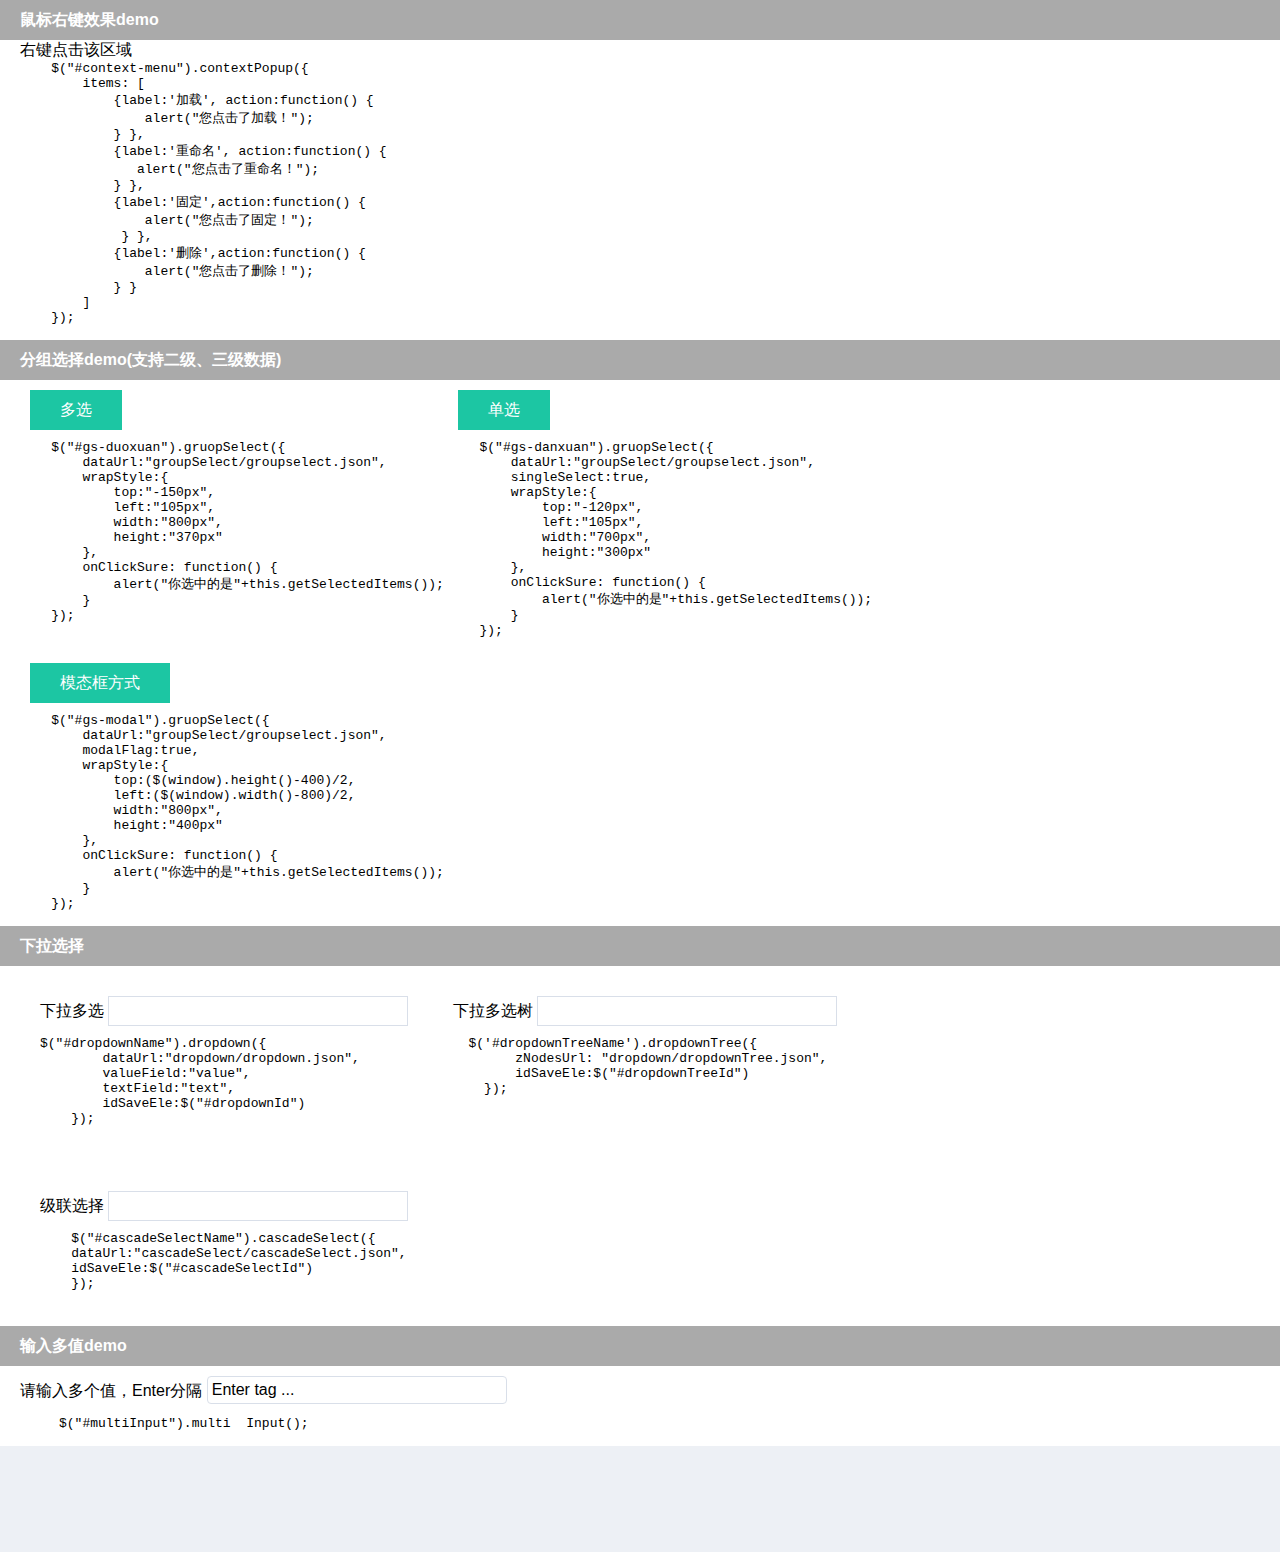
<file: index.html>
<!DOCTYPE html>
<html lang="en">
<head>
    <meta charset="UTF-8">
    <title>各插件demo展示</title>
    <link rel="stylesheet" href="css/reset.css">
    <link rel="stylesheet" href="contextMenu/contextMenu.css">
    <link rel="stylesheet" href="multiInput/multiInput.css">
    <link rel="stylesheet" href="groupSelect/groupSelect.css">
    <link rel="stylesheet" href="dropdown/dropdown.css">
    <link rel="stylesheet" href="cascadeSelect/cascadeSelect.css">
    <link rel="stylesheet" href="dropdown/zTree_v3/css/zTreeStyle/zTreeStyle.css">
    <style>
        h3{
            background-color: #aaaaaa;
            color: #FFFFFF;
            line-height: 40px;
            padding-left: 20px;
            font-weight: bold;
        }
        div{position: relative;}
        button.btn{
            background-color: #1cc6a3;
            color: #FFFFFF;
            border: none;
            padding: 10px 30px;
            margin: 10px;
        }
        pre{display: inline-block;}
        dl{padding: 10px 0;}
        dl dt,dl dd{display: inline-block;}
        dl dt{width: 300px;position: relative;}
        dl dt input{width: 100%;height: 30px;line-height: 30px;border: 1px solid #d9dfe9;font-size: 14px;}
    </style>
</head>
<body style="background: #edf0f5;min-width: 1280px;padding-bottom: 100px;">
<h3>鼠标右键效果demo</h3>
<div id="context-menu" style="background-color: #FFFFFF;padding-left: 20px">
    <p>右键点击该区域</p>
    <pre>
    $("#context-menu").contextPopup({
        items: [
            {label:'加载', action:function() {
                alert("您点击了加载！");
            } },
            {label:'重命名', action:function() {
               alert("您点击了重命名！");
            } },
            {label:'固定',action:function() {
                alert("您点击了固定！");
             } },
            {label:'删除',action:function() {
                alert("您点击了删除！");
            } }
        ]
    });
    </pre>
</div>

<h3>分组选择demo(支持二级、三级数据)</h3>
<div style="background-color: #FFFFFF;padding-left: 20px">
    <div style="display: inline-block;vertical-align: top;">
        <button id="gs-duoxuan" class="btn">多选</button>
        <br>
        <pre>
    $("#gs-duoxuan").gruopSelect({
        dataUrl:"groupSelect/groupselect.json",
        wrapStyle:{
            top:"-150px",
            left:"105px",
            width:"800px",
            height:"370px"
        },
        onClickSure: function() {
            alert("你选中的是"+this.getSelectedItems());
        }
    });
        </pre>
    </div>
    <div style="display: inline-block;vertical-align: top;">
        <button id="gs-danxuan" class="btn">单选</button>
        <br>
        <pre>
    $("#gs-danxuan").gruopSelect({
        dataUrl:"groupSelect/groupselect.json",
        singleSelect:true,
        wrapStyle:{
            top:"-120px",
            left:"105px",
            width:"700px",
            height:"300px"
        },
        onClickSure: function() {
            alert("你选中的是"+this.getSelectedItems());
        }
    });
        </pre>
    </div>
    <div style="display: inline-block;vertical-align: top;">
        <button id="gs-modal" class="btn">模态框方式</button>
        <br>
        <pre>
    $("#gs-modal").gruopSelect({
        dataUrl:"groupSelect/groupselect.json",
        modalFlag:true,
        wrapStyle:{
            top:($(window).height()-400)/2,
            left:($(window).width()-800)/2,
            width:"800px",
            height:"400px"
        },
        onClickSure: function() {
            alert("你选中的是"+this.getSelectedItems());
        }
    });
        </pre>
    </div>
</div>

<h3>下拉选择</h3>
<div style="background-color: #FFFFFF;padding-left: 20px">
    <div style="display: inline-block;vertical-align: top;margin: 20px;">
        <dl>
            <dd>下拉多选</dd>
            <dt>
                <input id="dropdownId" type="hidden">
                <input id="dropdownName" type="text" readonly>
            </dt>
        </dl>
        <pre>
$("#dropdownName").dropdown({
        dataUrl:"dropdown/dropdown.json",
        valueField:"value",
        textField:"text",
        idSaveEle:$("#dropdownId")
    });
        </pre>
    </div>
    <div style="display: inline-block;vertical-align: top;margin: 20px;">
        <dl>
            <dd>下拉多选树</dd>
            <dt>
                <input id="dropdownTreeId" type="hidden">
                <input id="dropdownTreeName" type="text" readonly>
            </dt>
        </dl>
        <pre>
  $('#dropdownTreeName').dropdownTree({
        zNodesUrl: "dropdown/dropdownTree.json",
        idSaveEle:$("#dropdownTreeId")
    });
        </pre>
    </div>
    <br>
    <div style="display: inline-block;vertical-align: top;margin: 20px;">
        <dl>
            <dd>级联选择</dd>
            <dt>
                <input id="cascadeSelectId" type="hidden">
                <input id="cascadeSelectName" type="text" readonly>
            </dt>
        </dl>
        <pre>
    $("#cascadeSelectName").cascadeSelect({
    dataUrl:"cascadeSelect/cascadeSelect.json",
    idSaveEle:$("#cascadeSelectId")
    });
        </pre>
    </div>

</div>

<h3>输入多值demo</h3>
<div style="background-color: #FFFFFF;padding-left: 20px">
    <dl>
        <dd>请输入多个值，Enter分隔</dd>
        <dt>
            <input type="text" id="multiInput">
        </dt>
    </dl>
    <pre>
     $("#multiInput").multi  Input();
    </pre>
</div>

<script src="js/jquery-1.11.1.min.js"></script>
<script src="dropdown/zTree_v3/js/jquery.ztree.all-3.5.min.js"></script>
<script src="multiInput/jquery.multi.input.js"></script>
<script src="contextMenu/jquery.contextMenu.js"></script>
<script src="dropdown/jquery.dropdown.tree.js"></script>
<script src="dropdown/jquery.dropdown.js"></script>
<script src="cascadeSelect/jquery.cascade.select.js"></script>
<script src="groupSelect/jquery.group.select.js"></script>
<script src="js/index.js"></script>
</body>
</html>
</file>
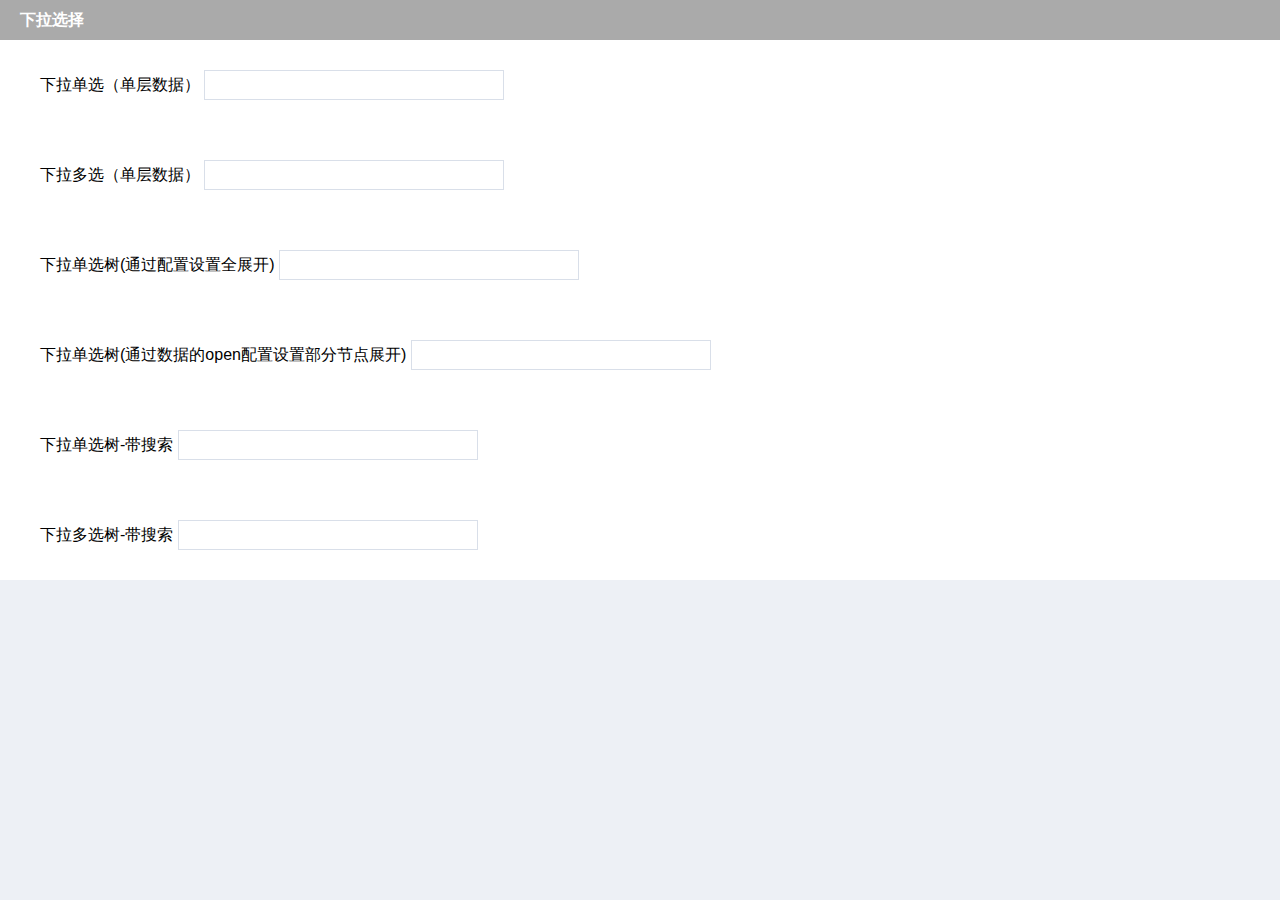
<file: dropdown-ztree/index.html>
<!DOCTYPE html>
<html lang="en">
  <head>
    <meta charset="UTF-8" />
    <title>下拉插件demo展示</title>
    <link rel="stylesheet" href="./reset.css" />
    <link rel="stylesheet" href="./jade.dropdown.css" />
    <link rel="stylesheet" href="./zTree_v3/css/metroStyle/metroStyle.css" />
    <style>
      h3 {
        background-color: #aaaaaa;
        color: #ffffff;
        line-height: 40px;
        padding-left: 20px;
        font-weight: bold;
      }
      div {
        position: relative;
      }
      button.btn {
        background-color: #1cc6a3;
        color: #ffffff;
        border: none;
        padding: 10px 30px;
        margin: 10px;
      }
      pre {
        display: inline-block;
      }
      dl {
        padding: 10px 0;
      }
      dl dt,
      dl dd {
        display: inline-block;
      }
      dl dt {
        width: 300px;
        position: relative;
      }
      dl dt input {
        width: 100%;
        height: 30px;
        line-height: 30px;
        border: 1px solid #d9dfe9;
        font-size: 14px;
      }
    </style>
  </head>
  <body style="background: #edf0f5;min-width: 1280px;padding-bottom: 100px;">
    <h3>下拉选择</h3>
    <div style="background-color: #FFFFFF;padding-left: 20px">
      <div style="display: inline-block;vertical-align: top;margin: 20px;">
        <dl>
          <dd>下拉单选（单层数据）</dd>
          <dt>
            <input id="select0" type="text" readonly />
          </dt>
        </dl>
      </div>
      <br>
      <div style="display: inline-block;vertical-align: top;margin: 20px;">
        <dl>
          <dd>下拉多选（单层数据）</dd>
          <dt>
            <input id="select01" type="text" readonly />
          </dt>
        </dl>
      </div>
      <br>
      <div style="display: inline-block;vertical-align: top;margin: 20px;">
        <dl>
          <dd>下拉单选树(通过配置设置全展开)</dd>
          <dt>
            <input id="select1" type="text" readonly />
          </dt>
        </dl>
      </div>
      <br>
      <div style="display: inline-block;vertical-align: top;margin: 20px;">
        <dl>
          <dd>下拉单选树(通过数据的open配置设置部分节点展开)</dd>
          <dt>
            <input id="select11" type="text" readonly />
          </dt>
        </dl>
      </div>
      <br>
      <div style="display: inline-block;vertical-align: top;margin: 20px;">
        <dl>
          <dd>下拉单选树-带搜索</dd>
          <dt>
            <input id="select2" type="text" readonly />
          </dt>
        </dl>
      </div>
      <br>
      <div style="display: inline-block;vertical-align: top;margin: 20px;">
        <dl>
          <dd>下拉多选树-带搜索</dd>
          <dt>
            <input id="select3" type="text" readonly />
          </dt>
        </dl>
      </div>
    </div>

    <script src="./jquery-1.11.1.min.js"></script>
    <script src="./zTree_v3/js/jquery.ztree.all-3.5.min.js"></script>
    <script src="./jquery.jade.dropdown.js"></script>
    <script>
      var dataMaker = function(count) {
        var nodes = [],
          pId = -1,
          min = 10,
          max = 90,
          level = 0,
          curLevel = [],
          prevLevel = [],
          levelCount,
          i = 0,
          j,
          k,
          l,
          m

        while (i < count) {
          if (level == 0) {
            pId = -1
            levelCount = Math.round(Math.random() * max) + min
            for (j = 0; j < levelCount && i < count; j++, i++) {
              var n = { id: i, pId: pId, name: 'Big-' + i }
              nodes.push(n)
              curLevel.push(n)
            }
          } else {
            for (l = 0, m = prevLevel.length; l < m && i < count; l++) {
              pId = prevLevel[l].id
              levelCount = Math.round(Math.random() * max) + min
              for (j = 0; j < levelCount && i < count; j++, i++) {
                var n = {id: i, pId: pId, name: 'Big-' + i }
                nodes.push(n)
                curLevel.push(n)
              }
            }
          }
          prevLevel = curLevel
          curLevel = []
          level++
        }
        return nodes
      }

      $(function() {
        $(".test").on("click.cc",function(){
          console.log(1213)
        })
        // 下拉单选（单层数据）
        var zNodes0 = [{id:1, pId:0, name:"博士"},
                        {id:2, pId:0, name:"研究生"},
                        {id:3, pId:0, name:"本科"},
                        {id:4, pId:0, name:"大专"},
                        {id:5, pId:0, name:"中专"},
                        {id:6, pId:0, name:"高中"},
                        {id:7, pId:0, name:"初中"},
                        {id:8, pId:0, name:"小学"},
                        {id:9, pId:0, name:"其他"}]
        $('#select0').jadeDropdown({
          zNodes: zNodes0,
          className: 'single-dropdown',
          selectFunc: function(nodes) {
            var v = ''
            nodes.forEach(function(item){
              v += item.name + ','
            })
            if (v.length > 0 ) v = v.substring(0, v.length-1);
            $("#select0").val(v);
          },
          treeSetting:{
            view: {
              showLine: false
            }
          }
        })

    //     // 下拉多选（单层数据）
        var zNodes01 = [{id:1, pId:0, name:"博士"},
                        {id:2, pId:0, name:"研究生"},
                        {id:3, pId:0, name:"本科"},
                        {id:6, pId:0, name:"大专"},
                        {id:1, pId:0, name:"中专"},
                        {id:2, pId:0, name:"高中"},
                        {id:3, pId:0, name:"初中"},
                        {id:6, pId:0, name:"小学"},
                        {id:6, pId:0, name:"其他"}]
        $('#select01').jadeDropdown({
          zNodes: zNodes01,
          className: 'single-data-dropdown',
          multiple: {enable: true  },
          selectFunc: function(nodes) {
            var v = ''
            nodes.forEach(function(item){
              v += item.name + ','
            })
            if (v.length > 0 ) v = v.substring(0, v.length-1);
            $("#select01").val(v);
          },
          treeSetting:{
            view: {
              showLine: false
            }
          }
        })

        // 下拉单选树
        var zNodes11 =[
			{id:1, pId:0, name:"北京"},
			{id:2, pId:0, name:"天津"},
			{id:3, pId:0, name:"上海"},
			{id:6, pId:0, name:"重庆"},
			{id:4, pId:0, name:"河北省",open:true},
			{id:41, pId:4, name:"石家庄"},
			{id:42, pId:4, name:"保定"},
			{id:43, pId:4, name:"邯郸"},
			{id:44, pId:4, name:"承德"},
			{id:5, pId:0, name:"广东省"},
			{id:51, pId:5, name:"广州"},
			{id:52, pId:5, name:"深圳"},
			{id:53, pId:5, name:"东莞"},
			{id:54, pId:5, name:"佛山"},
			{id:6, pId:0, name:"福建省"},
			{id:61, pId:6, name:"福州"},
			{id:62, pId:6, name:"厦门"},
			{id:63, pId:6, name:"泉州"},
			{id:64, pId:6, name:"三明"}
		 ]
        $('#select11').jadeDropdown({
          zNodes: zNodes11,
          selectFunc: function(nodes) {
            var v = ''
            nodes.forEach(function(item){
              v += item.name + ','
            })
            if (v.length > 0 ) v = v.substring(0, v.length-1);
            $("#select11").val(v);
          }
        })

         // 下拉单选树
         var zNodes1 =[
			{id:1, pId:0, name:"北京"},
			{id:2, pId:0, name:"天津"},
			{id:3, pId:0, name:"上海"},
			{id:6, pId:0, name:"重庆"},
			{id:4, pId:0, name:"河北省"},
			{id:41, pId:4, name:"石家庄"},
			{id:42, pId:4, name:"保定"},
			{id:43, pId:4, name:"邯郸"},
			{id:44, pId:4, name:"承德"},
			{id:5, pId:0, name:"广东省"},
			{id:51, pId:5, name:"广州"},
			{id:52, pId:5, name:"深圳"},
			{id:53, pId:5, name:"东莞"},
			{id:54, pId:5, name:"佛山"},
			{id:6, pId:0, name:"福建省"},
			{id:61, pId:6, name:"福州"},
			{id:62, pId:6, name:"厦门"},
			{id:63, pId:6, name:"泉州"},
			{id:64, pId:6, name:"三明"}
		 ]
        $('#select1').jadeDropdown({
          zNodes: zNodes1,
          expandFlag:true,
          selectFunc: function(nodes) {
            var v = ''
            nodes.forEach(function(item){
              v += item.name + ','
            })
            if (v.length > 0 ) v = v.substring(0, v.length-1);
            $("#select1").val(v);
          }
        })

        // 下拉单选树带搜索
        var zNodes2 = dataMaker(500)
        $('#select2').jadeDropdown({
          zNodes: zNodes2,
          search:true,
          selectFunc: function(nodes) {
            var v = ''
            nodes.forEach(function(item){
              v += item.name + ','
            })
            if (v.length > 0 ) v = v.substring(0, v.length-1);
            $("#select2").val(v);
          }
        });

          // 下拉多选树
          var zNodes3 =[
			{id:1, pId:0, name:"北京"},
			{id:2, pId:0, name:"天津"},
			{id:3, pId:0, name:"上海"},
			{id:6, pId:0, name:"重庆"},
			{id:4, pId:0, name:"河北省"},
			{id:41, pId:4, name:"石家庄"},
			{id:42, pId:4, name:"保定"},
			{id:43, pId:4, name:"邯郸"},
			{id:44, pId:4, name:"承德"},
			{id:5, pId:0, name:"广东省"},
			{id:51, pId:5, name:"广州"},
			{id:52, pId:5, name:"深圳"},
			{id:53, pId:5, name:"东莞"},
			{id:54, pId:5, name:"佛山"},
			{id:6, pId:0, name:"福建省"},
			{id:61, pId:6, name:"福州"},
			{id:62, pId:6, name:"厦门"},
			{id:63, pId:6, name:"泉州"},
			{id:64, pId:6, name:"三明"}
		 ]
        $('#select3').jadeDropdown({
          zNodes: zNodes3,
          multiple: {enable: true  },
          selectFunc: function(nodes) {
            console.log(1313,nodes)
            var v = ''
            nodes.forEach(function(item){
              v += item.name + ','
            })
            if (v.length > 0 ) v = v.substring(0, v.length-1);
            $("#select3").val(v);
          }
        })
      })
    </script>
  </body>
</html>
</file>
<file: contextMenu/contextMenu.css>
@charset "utf-8";
/*contextMenu.css样式*/
.contextMenuPlugin {
    position: absolute;
    top: 0px;
    left: 0px;
    z-index: 9999;
    min-width: 100px;
    display: none;
    font-size: 14px;
    background-color: rgb(255, 255, 255);
    box-sizing: border-box;
    box-shadow: rgba(0, 0, 0, 0.1) 0px 4px 12px;
    list-style: none;
    padding: 5px 0px;
    margin: 0px;
    border-width: 1px;
    border-style: solid;
    border-color: rgba(0, 0, 0, 0.15);
    border-image: initial;
    border-radius: 4px;
}

.contextMenuPlugin > li {
    margin: 0;
    padding: 0;
}

.contextMenuPlugin > li > a {
    display: block;
    padding: 0 10px;
    color: #333;
    height: 28px;
    line-height: 28px;
    white-space: nowrap;
    text-decoration: none;
}

.contextMenuPlugin > li > a img {
    position: absolute;
    left: 3px;
    margin-top: -2px;
    width: 16px;
    height: 16px;
}
.contextMenuPlugin > li > a:hover {
    background-color: rgb(245,245,245);
}

.contextMenuPlugin > li.divider {
    border-top: 1px solid #e7e3e7;
    border-bottom: 1px solid #ffffff;
    height: 0;
    padding: 0;
    margin: 5px 0 5px 27px;
}
.contextMenuPlugin > .header {
    background: rgb(90,90,90); /* Old browsers */
    background: -moz-linear-gradient(top, rgba(90,90,90,1) 0%, rgba(20,20,20,1) 100%); /* FF3.6+ */
    background: -webkit-gradient(linear, left top, left bottom, color-stop(0%,rgba(90,90,90,1)), color-stop(100%,rgba(20,20,20,1))); /* Chrome,Safari4+ */
    background: -webkit-linear-gradient(top, rgba(90,90,90,1) 0%,rgba(20,20,20,1) 100%); /* Chrome10+,Safari5.1+ */
    background: -o-linear-gradient(top, rgba(90,90,90,1) 0%,rgba(20,20,20,1) 100%); /* Opera11.10+ */
    background: -ms-linear-gradient(top, rgba(90,90,90,1) 0%,rgba(20,20,20,1) 100%); /* IE10+ */
    filter: progid:DXImageTransform.Microsoft.gradient( startColorstr='#5a5a5a', endColorstr='#141414',GradientType=0 ); /* IE6-9 */
    background: linear-gradient(top, rgba(90,90,90,1) 0%,rgba(20,20,20,1) 100%); /* W3C */
    position: relative;
    cursor: default;
    padding: 3px 3px 3px 3px;
    color: #ffffff;
}
</file>
<file: multiInput/multiInput.css>
@charset "utf-8";
/*多值输入*/
.multi-input-wrap{
    position: absolute;
    top: 0;
    left: 0;
    width: 100%;
    border: 1px solid #d9dfe9;
    height: 28px;
    border-radius: 4px;
    background-color: #fff;
    z-index: 3;
    overflow: hidden;
}
.multi-input-wrap .mi-input{
    width: 50px;
    border: none;
    font-size: 14px;
    height: 26px;
    line-height: 26px;
}
.multi-input-wrap ol.mi-list{
    display: inline;
    margin-left: 4px;
}
.multi-input-wrap ol.mi-list li{
    display: inline-block;
    font-size: 14px;
    padding: 0 2px;
    border-radius: 2px;
    background-color: #eeeeee;
    margin-left: 4px;
}
.multi-input-wrap ol.mi-list li span{
    display: inline-block;
    vertical-align: middle;
    height: 20px;
    line-height: 20px;
}
.multi-input-wrap ol.mi-list li span.mi-remove {
    font-size: 22px;
    color: #999;
    width: 20px;
    line-height: 18px;
    text-align: center;
    cursor: pointer;
}
.multi-input-wrap ol.mi-list li span.mi-remove:hover{
    color: #ff0000;
}
</file>
<file: groupSelect/groupSelect.css>
@charset "utf-8";
/*复选框样式 and 单选框样式*/
.check-box{
    display: inline-block;
    line-height: 26px;
    height: 26px;
    font-size: 14px;
    color: #444;
    padding-left: 22px;
    background: url(../img/checkbox.png) no-repeat 4px 50% transparent;
    background-size:15px;
}
.check-box.selected{background-image: url(../img/checkbox-selected.png);}
.radio-box {
    display: inline-block;
    line-height: 26px;
    height: 26px;
    font-size: 14px;
    color: #444;
    padding-left: 15px;
    background: url(../img/radio.png) no-repeat left transparent;
}
.radio-box.selected {  background-image: url(../img/radio-selected.png);  }
/*分组选择*/
.groupselect-masklayer{
    position: absolute;
    top: 0;
    left: 0;
    width: 100%;
    height: 100%;
    z-index: 99998;
    background: rgba(0, 0, 0, 0.4);
    overflow-y: auto;
}
.groupselect{
    position: absolute;
    z-index: 99999;
    background: #fff;
    -webkit-box-shadow: 0px 0px 15px #d4d7db;
    -moz-box-shadow: 0px 0px 15px #d4d7db;
    box-shadow: 0px 0px 15px #d4d7db;
}
.groupselect-title {
    width: 100%;
    height: 30px;
    color: #333;
    line-height: 30px;
    text-indent: 15px;
    background: #fff;
    border-bottom: #ccc 1px dotted;
}
.groupselect-title .tip {  font-size: 12px;  color: #f79b92;  margin-left: 5px;}
.groupselect-title a.close {
    width: 12px;
    height: 12px;
    display: block;
    position: absolute;
    top: 10px;
    right: 15px;
    background: url(../img/close16-gray.png) no-repeat center top;
}
.groupselect-title a.close:hover {  background-image: url(../img/close16-red.png);  }
.groupselect-tag {  width: 100%;  padding: 5px 15px;  background: #fff;  }
.groupselect-tag dl {  width: 100%;  line-height: 30px;  display: table;  font-size: 12px;  padding:0; }
.groupselect-tag dt {  width: 50px;  display: table-cell;  color: #e05447;  vertical-align: middle;  }
.groupselect-tag dd {  display: table-cell;  }
.groupselect-tag a.btn {
    background: #f2766a;
    padding: 0 15px;
    color: #fff;
    width: auto;
    border-radius: 4px;
    margin: 3px 0 0 0;
    line-height: 24px;
    float: right;
}
.groupselect-tag dd a {
    margin: 0 10px 0 0;
    color: #333;
    display: block;
    float: left;
    max-width: 158px;
    text-overflow: ellipsis;
    white-space: nowrap;
    overflow: hidden;
}
.groupselect-main {
    width: 100%;
    overflow: hidden;
    position: relative;
    height: calc(100% - 70px);
    border: #eee 1px solid;
}
.groupselect-main .menu {
    width: 185px;
    z-index: 2;
    float: left;
    background: #fff;
    height: 100%;
    overflow: auto;
}
.groupselect-main .menu li {
    position: relative;
    width: 100%;
    padding: 5px;
    cursor: pointer;
    color: #666;
    font-size: 14px;
    text-indent: 10px;
    border-bottom: #eee 1px solid;
    text-overflow: ellipsis;
    white-space: nowrap;
    overflow: hidden;
}
.groupselect-main .menu li.active {  color: #e05447;  }
.groupselect-main .menu li.active:after {
    position: absolute;
    display: block;
    content: "";
    width: 1px;
    height: 100%;
    right: -1px;
    top:0;
    background-color: #FFFFFF;
}
.groupselect-main .menu li ul{  margin-left: 10px;  }
.groupselect-main .menu li ul li:last-of-type{border-bottom: none;text-indent: 4px;}
.groupselect-main .sub-menu {
    overflow: auto;
    font-size: 14px;
    height: 100%;
    padding: 10px;
    background: #fff;
    border-left: 1px solid #eee;
}
.groupselect-main .sub-menu .gp-search{  width: 100%; position: relative;  }
.groupselect-main .sub-menu .gp-search input{
    width: 100%;
    height: 26px;
    line-height: 26px;
    font-size: 14px;
    border: 1px solid #d9dfe9;
    border-radius: 4px;
    text-indent: 4px;
}
.groupselect-main .sub-menu .gp-search i {
    position: absolute;
    display: inline-block;
    right: 10px;
    width: 25px;
    height: 25px;
    background: url(../img/search.png)no-repeat center transparent;
    cursor: pointer;
}
.groupselect-main .sub-menu-div{display: none;padding: 5px 0;}
.groupselect-main .sub-menu-div dl {
    width: 100%;
    display: table;
    font-size: 12px;
    padding: 4px 0 2px 0;
    border-bottom: #eee 1px dotted;
}
.groupselect-main .sub-menu-div dl dt{
    display: table-cell;
    width: 90px;
    color: #333;
    padding: 2px 10px 0 0;
    vertical-align: top;
}
.groupselect-main .sub-menu-div dl dd {
    display: table-cell;
}
.groupselect-main .sub-menu-div a{
    margin: 1px 3px;
    color: #666;
    font-size: 12px;
    text-align: left;
    display: block;
    float: left;
    width: calc(25% - 6px);
    text-overflow: ellipsis;
    white-space: nowrap;
    overflow: hidden;
}
</file>
<file: dropdown/dropdown.css>
@charset "utf-8";
/*复选框样式 and 单选框样式*/
.check-box{
    display: inline-block;
    line-height: 26px;
    height: 26px;
    font-size: 14px;
    color: #444;
    padding-left: 22px;
    background: url(../img/checkbox.png) no-repeat 4px 50% transparent;
    background-size:15px;
}
.check-box.selected{background-image: url(../img/checkbox-selected.png);}
.radio-box {
    display: inline-block;
    line-height: 26px;
    height: 26px;
    font-size: 14px;
    color: #444;
    padding-left: 15px;
    background: url(../img/radio.png) no-repeat left transparent;
}
.radio-box.selected {  background-image: url(../img/radio-selected.png);  }
/*下拉框:多选、单选*/
.dropdown-multiple {
    position: absolute;
    top: calc(100% - 1px);
    left: 0;
    z-index: 98;
    width: 100%;
    color: #444;
    box-sizing: border-box;
    background-color: #fff;
    border-radius: 0 0 4px 4px;
    border: 1px solid #d9dfe9;
}
.dropdown-main{
    max-height: 200px;
    overflow: auto;
    padding: 5px;
}
.dropdown-btn {
    margin-top: 5px;
    text-align: right;
    background-color: #f5f5f5;
    width: 100%;
    border-top: 1px solid #e3e3e3;
    padding: 3px 5px;
}
.dropdown-btn button {
    font-size: 12px;
    height: 20px;
    margin-left: 5px;
}
.dropdown-search{
    width: 100%;
    padding: 5px;
    position: relative;
}
.dropdown-search>input{
    width: 100%;
    border: 1px solid #d9dfe9;
    height: 26px;
    line-height: 26px;
    font-size: 14px;
}
.dropdown-search i{
    position: absolute;
    display: inline-block;
    right: 5px;
    width: 25px;
    height: 25px;
    background: url("../img/search.png")no-repeat center transparent;
    cursor: pointer;
}
.dropdown-main .check-box{margin-right: 10px;}
/*科室树多选*/
.dropdown-multiple .ztree li{line-height: 20px;}
.dropdown-multiple .ztree li a.curSelectedNode {
    background-color: transparent;
    border: none;
    color: black;
    opacity:1 ;
}
.dropdown-multiple .ztree li a:hover {
    text-decoration: none;
    color: #1cc6a3;
}
.dropdown-multiple .ztree li a{  color: #282828;}
.dropdown-multiple .ztree li span{font-size: 12px;font-family: "Microsoft Yahei", Helvetica, "pragmatica-web", Arial, sans-serif;}
</file>
<file: cascadeSelect/cascadeSelect.css>
/*复选框样式 and 单选框样式*/
.check-box{
    display: inline-block;
    line-height: 26px;
    height: 26px;
    font-size: 14px;
    color: #444;
    padding-left: 22px;
    background: url(../img/checkbox.png) no-repeat 4px 50% transparent;
    background-size:15px;
}
.check-box.selected{background-image: url(../img/checkbox-selected.png);}
/*级联选择*/
.radio-box {
    display: inline-block;
    line-height: 26px;
    height: 26px;
    font-size: 14px;
    color: #444;
    padding-left: 15px;
    background: url(../img/radio.png) no-repeat left transparent;
}
.cascadeselect{
    position: absolute;
    top: calc(100% - 1px);
    left: 0;
    z-index: 98;
    color: #444;
    font-size: 14px;
    box-sizing: border-box;
    background-color: #fff;
    border-radius: 0 0 4px 4px;
    border: 1px solid #d9dfe9;
}
.cascadeselect-result {
    width: 100%;
    padding: 5px;
    position: relative;
}
.cascadeselect-result label{display: inline-block;height: 26px;line-height: 26px;vertical-align: top;}
.cascadeselect-result .over-tips{display: none;color: #ff0000;}
.cascadeselect-result .contents{display: inline-block;  max-width: 410px;}
.cascadeselect-result .contents .check-box-green{margin-right: 5px;}
.cascadeselect-result .tip {
    font-size: 12px;
    color: #fe5621;
}
.cascadeselect-main{border-top: 1px solid #d9dfe9;}
.cascadeselect-main ul{
    float: left;
    width: 150px;
    height: 200px;
    overflow: auto;
    border-right: 1px solid #d9dfe9;
}
.cascadeselect-main ul:last-of-type{
    border-right: none;
}
.cascadeselect-main ul li{
    padding: 5px;
    border-bottom: 1px solid #d9dfe9;
    cursor: default;
}
.cascadeselect-main ul li.active{
    background-color: #1cc6a3;
    color: #FFFFFF;
}
.cascadeselect-main ul a.check-box-green{
    width: 120px;
    margin-right: 5px;
}
.cascadeselect-btn {
    margin-top: 5px;
    text-align: right;
    background-color: #f5f5f5;
    width: 100%;
    border-top: 1px solid #e3e3e3;
    padding: 3px 5px;
}
.cascadeselect-btn button {
    font-size: 12px;
    height: 20px;
    margin-left: 5px;
}
</file>
<file: dropdown-ztree/jade.dropdown.css>
@charset "utf-8";
/*下拉框:多选、单选*/
.jade-dropdown {
  display: none;
  position: absolute;
  top: calc(100% - 1px);
  left: 0;
  z-index: 98;
  width: 100%;
  color: #444;
  box-sizing: border-box;
  background-color: #fff;
  border-radius: 0 0 4px 4px;
  border: 1px solid #d9dfe9;
}
.jade-dropdown .dropdown-main {
  max-height: 250px;
  overflow: auto;
}
.jade-dropdown .dropdown-btn {
  margin-top: 5px;
  text-align: right;
  background-color: #f5f5f5;
  width: 100%;
  border-top: 1px solid #e3e3e3;
  padding: 3px 5px;
}
.jade-dropdown .dropdown-btn button {
  font-size: 12px;
  height: 20px;
  margin-left: 5px;
}
.jade-dropdown .dropdown-search {
  width: 100%;
  padding: 5px;
  position: relative;
}
.jade-dropdown .dropdown-search > input {
  width: 100%;
  border: 1px solid #d9dfe9;
  height: 26px;
  line-height: 26px;
  font-size: 14px;
  text-indent: 4px;
}
.jade-dropdown .dropdown-search i {
  position: absolute;
  display: inline-block;
  right: 5px;
  width: 25px;
  height: 25px;
  background: url('./img/search.png') no-repeat center transparent;
  cursor: pointer;
}
.jade-dropdown .search-handle {
  position: absolute;
  right: 5px;
  top: 5px;
}
.jade-dropdown .search-handle .seacth-btn-wrap {
  width: 15px;
  display: inline-block;
  height: 26px;
}
.jade-dropdown .search-handle .search-up-btn {
  background: url('./img/pull-up.png') no-repeat center transparent;
}
.jade-dropdown .search-handle .search-down-btn {
  background: url('./img/pull-down.png') no-repeat center transparent;
  top: 12px;
}
.jade-dropdown .search-handle .search-hadle-btn {
  position: absolute;
  display: inline-block;
  width: 15px;
  height: 15px;
  background-size: 60%;
}
.jade-dropdown .search-handle .search-result-num {
  display: inline-block;
  vertical-align: top;
  line-height: 26px;
  font-size: 12px;
  color: #666666;
}

.jade-dropdown .ztree * {
  font-size: 14px;
  font-family: 'Microsoft Yahei', Verdana, Simsun, 'Segoe UI Web Light',
    'Segoe UI Light', 'Segoe UI Web Regular', 'Segoe UI', 'Segoe UI Symbol',
    'Helvetica Neue', Arial;
}
.jade-dropdown .ztree li {
  line-height: 20px;
}
.jade-dropdown .ztree li a.curSelectedNode {
  border: 0;
  opacity:1;
}
.jade-dropdown .ztree li a:hover {
  text-decoration: none;
}
.jade-dropdown .ztree li a {
  color: #333;
}
.jade-dropdown .ztree li span {
  font-size: 12px;
  font-family: 'Microsoft Yahei', Helvetica, 'pragmatica-web', Arial, sans-serif;
}

.single-dropdown .ztree li a.curSelectedNode {
  background-color: #d4d4d4;
  border: 0;
}
.single-dropdown .ztree{padding: 0;}
.single-dropdown .ztree li a{display: block;padding: 0 4px;}
.single-data-dropdown .ztree li span.button.switch,
.single-dropdown .ztree li span.button.switch{display:none;}
.single-dropdown .ztree li a:hover {text-decoration:none; background-color: #E7E7E7;}
.single-dropdown .ztree li a.curSelectedNode {background-color:#D4D4D4;border:0;}
.single-data-dropdown .ztree li a.curSelectedNode {background-color: initial;}
</file>
<file: dropdown/zTree_v3/css/zTreeStyle/zTreeStyle.css>
/*-------------------------------------
zTree Style

version:	3.5.19
author:		Hunter.z
email:		hunter.z@263.net
website:	http://code.google.com/p/jquerytree/

-------------------------------------*/

.ztree * {padding:0; margin:0; font-size:14px; font-family: Verdana, Arial, Helvetica, AppleGothic, sans-serif}
.ztree {margin:0; padding:5px; color:#333}
.ztree li{padding:0; margin:0; list-style:none; line-height:14px; text-align:left; white-space:nowrap; outline:0}
.ztree li ul{ margin:0; padding:0 0 0 18px}
.ztree li ul.line{ background:url(img/line_conn.gif) 0 0 repeat-y;}

.ztree li a {padding:1px 3px 0 0; margin:0; cursor:pointer; height:17px; color:#333; background-color: transparent;
	text-decoration:none; vertical-align:top; display: inline-block}
.ztree li a:hover {text-decoration:underline}
.ztree li a.curSelectedNode {padding-top:0px; background-color:#FFE6B0; color:black; height:16px; border:1px #FFB951 solid; opacity:0.8;}
.ztree li a.curSelectedNode_Edit {padding-top:0px; background-color:#FFE6B0; color:black; height:16px; border:1px #FFB951 solid; opacity:0.8;}
.ztree li a.tmpTargetNode_inner {padding-top:0px; background-color:#316AC5; color:white; height:16px; border:1px #316AC5 solid;
	opacity:0.8; filter:alpha(opacity=80)}
.ztree li a.tmpTargetNode_prev {}
.ztree li a.tmpTargetNode_next {}
.ztree li a input.rename {height:14px; width:80px; padding:0; margin:0;
	font-size:12px; border:1px #7EC4CC solid; *border:0px}
.ztree li span {line-height:16px; margin-right:2px}
.ztree li span.button {line-height:0; margin:0; width:16px; height:16px; display: inline-block; vertical-align:middle;
	border:0 none; cursor: pointer;outline:none;
	background-color:transparent; background-repeat:no-repeat; background-attachment: scroll;
	background-image:url("img/zTreeStandard.png"); *background-image:url("img/zTreeStandard.gif")}

.ztree li span.button.chk {width:13px; height:13px; margin:0 3px 0 0; cursor: auto}
.ztree li span.button.chk.checkbox_false_full {background-position:0 0}
.ztree li span.button.chk.checkbox_false_full_focus {background-position:0 -14px}
.ztree li span.button.chk.checkbox_false_part {background-position:0 -28px}
.ztree li span.button.chk.checkbox_false_part_focus {background-position:0 -42px}
.ztree li span.button.chk.checkbox_false_disable {background-position:0 -56px}
.ztree li span.button.chk.checkbox_true_full {background-position:-14px 0}
.ztree li span.button.chk.checkbox_true_full_focus {background-position:-14px -14px}
.ztree li span.button.chk.checkbox_true_part {background-position:-14px -28px}
.ztree li span.button.chk.checkbox_true_part_focus {background-position:-14px -42px}
.ztree li span.button.chk.checkbox_true_disable {background-position:-14px -56px}
.ztree li span.button.chk.radio_false_full {background-position:-28px 0}
.ztree li span.button.chk.radio_false_full_focus {background-position:-28px -14px}
.ztree li span.button.chk.radio_false_part {background-position:-28px -28px}
.ztree li span.button.chk.radio_false_part_focus {background-position:-28px -42px}
.ztree li span.button.chk.radio_false_disable {background-position:-28px -56px}
.ztree li span.button.chk.radio_true_full {background-position:-42px 0}
.ztree li span.button.chk.radio_true_full_focus {background-position:-42px -14px}
.ztree li span.button.chk.radio_true_part {background-position:-42px -28px}
.ztree li span.button.chk.radio_true_part_focus {background-position:-42px -42px}
.ztree li span.button.chk.radio_true_disable {background-position:-42px -56px}

.ztree li span.button.switch {width:18px; height:18px}
.ztree li span.button.root_open{background-position:-92px -54px}
.ztree li span.button.root_close{background-position:-74px -54px}
.ztree li span.button.roots_open{background-position:-92px 0}
.ztree li span.button.roots_close{background-position:-74px 0}
.ztree li span.button.center_open{background-position:-92px -18px}
.ztree li span.button.center_close{background-position:-74px -18px}
.ztree li span.button.bottom_open{background-position:-92px -36px}
.ztree li span.button.bottom_close{background-position:-74px -36px}
.ztree li span.button.noline_open{background-position:-92px -72px}
.ztree li span.button.noline_close{background-position:-74px -72px}
.ztree li span.button.root_docu{ background:none;}
.ztree li span.button.roots_docu{background-position:-56px 0}
.ztree li span.button.center_docu{background-position:-56px -18px}
.ztree li span.button.bottom_docu{background-position:-56px -36px}
.ztree li span.button.noline_docu{ background:none;}

.ztree li span.button.ico_open{margin-right:2px; background-position:-110px -16px; vertical-align:top; *vertical-align:middle}
.ztree li span.button.ico_close{margin-right:2px; background-position:-110px 0; vertical-align:top; *vertical-align:middle}
.ztree li span.button.ico_docu{background-image:url("img/Role_document.png");margin-right:2px; background-position:0 0; vertical-align:top; *vertical-align:middle}
.ztree li span.button.edit {margin-right:2px; background-position:-110px -48px; vertical-align:top; *vertical-align:middle}
.ztree li span.button.remove {margin-right:2px; background-position:-110px -64px; vertical-align:top; *vertical-align:middle}

.ztree li span.button.ico_loading{margin-right:2px; background:url(img/loading.gif) no-repeat scroll 0 0 transparent; vertical-align:top; *vertical-align:middle}

ul.tmpTargetzTree {background-color:#FFE6B0; opacity:0.8; filter:alpha(opacity=80)}

span.tmpzTreeMove_arrow {width:16px; height:16px; display: inline-block; padding:0; margin:2px 0 0 1px; border:0 none; position:absolute;
	background-color:transparent; background-repeat:no-repeat; background-attachment: scroll;
	background-position:-110px -80px; background-image:url("img/zTreeStandard.png"); *background-image:url("img/zTreeStandard.gif")}

ul.ztree.zTreeDragUL {margin:0; padding:0; position:absolute; width:auto; height:auto;overflow:hidden; background-color:#cfcfcf; border:1px #00B83F dotted; opacity:0.8; filter:alpha(opacity=80)}
.zTreeMask {z-index:10000; background-color:#cfcfcf; opacity:0.0; filter:alpha(opacity=0); position:absolute}

/* level style*/
/*.ztree li span.button.level0 {
	display:none;
}
.ztree li ul.level0 {
	padding:0;
	background:none;
}*/
</file>
<file: dropdown-ztree/zTree_v3/css/metroStyle/metroStyle.css>
/*-------------------------------------
zTree Style

version:    3.4
author:     Hunter.z
email:      hunter.z@263.net
website:    http://code.google.com/p/jquerytree/

-------------------------------------*/

.ztree * {padding:0; margin:0; font-size:12px; font-family: Verdana, Arial, Helvetica, AppleGothic, sans-serif}
.ztree {margin:0; padding:5px; color:#333}
.ztree li{padding:0; margin:0; list-style:none; line-height:17px; text-align:left; white-space:nowrap; outline:0}
.ztree li ul{ margin:0; padding:0 0 0 18px}
.ztree li ul.line{ background:url(img/line_conn.png) 0 0 repeat-y;}

.ztree li a {padding-right:3px; margin:0; cursor:pointer; height:21px; color:#333; background-color: transparent; text-decoration:none; vertical-align:top; display: inline-block}
.ztree li a:hover {text-decoration:underline}
.ztree li a.curSelectedNode {padding-top:0px; background-color:#e5e5e5; color:black; height:21px; opacity:0.8;}
.ztree li a.curSelectedNode_Edit {padding-top:0px; background-color:#e5e5e5; color:black; height:21px; border:1px #666 solid; opacity:0.8;}
.ztree li a.tmpTargetNode_inner {padding-top:0px; background-color:#aaa; color:white; height:21px; border:1px #666 solid;
  opacity:0.8; filter:alpha(opacity=80)}
.ztree li a.tmpTargetNode_prev {}
.ztree li a.tmpTargetNode_next {}
.ztree li a input.rename {height:14px; width:80px; padding:0; margin:0;
  font-size:12px; border:1px #585956 solid; *border:0px}
.ztree li span {line-height:21px; margin-right:2px}
.ztree li span.button {line-height:0; margin:0; padding: 0; width:21px; height:21px; display: inline-block; vertical-align:middle;
  border:0 none; cursor: pointer;outline:none;
  background-color:transparent; background-repeat:no-repeat; background-attachment: scroll;
  background-image:url("img/metro.png"); *background-image:url("img/metro.gif")}

.ztree li span.button.chk {width:13px; height:13px; margin:0 2px; cursor: auto}
.ztree li span.button.chk.checkbox_false_full {background-position: -5px -5px;}
.ztree li span.button.chk.checkbox_false_full_focus {background-position: -5px -26px;}
.ztree li span.button.chk.checkbox_false_part {background-position: -5px -48px;}
.ztree li span.button.chk.checkbox_false_part_focus {background-position: -5px -68px;}
.ztree li span.button.chk.checkbox_false_disable {background-position: -5px -89px;}
.ztree li span.button.chk.checkbox_true_full {background-position: -26px -5px;}
.ztree li span.button.chk.checkbox_true_full_focus {background-position: -26px -26px;}
.ztree li span.button.chk.checkbox_true_part {background-position: -26px -48px;}
.ztree li span.button.chk.checkbox_true_part_focus {background-position: -26px -68px;}
.ztree li span.button.chk.checkbox_true_disable {background-position: -26px -89px;}
.ztree li span.button.chk.radio_false_full {background-position: -47px -5px;}
.ztree li span.button.chk.radio_false_full_focus {background-position: -47px -26px;}
.ztree li span.button.chk.radio_false_part {background-position: -47px -47px;}
.ztree li span.button.chk.radio_false_part_focus {background-position: -47px -68px;}
.ztree li span.button.chk.radio_false_disable {background-position: -47px -89px;}
.ztree li span.button.chk.radio_true_full {background-position: -68px -5px;}
.ztree li span.button.chk.radio_true_full_focus {background-position: -68px -26px;}
.ztree li span.button.chk.radio_true_part {background-position: -68px -47px;}
.ztree li span.button.chk.radio_true_part_focus {background-position: -68px -68px;}
.ztree li span.button.chk.radio_true_disable {background-position: -68px -89px;}

.ztree li span.button.switch {width:21px; height:21px}
.ztree li span.button.root_open{background-position:-105px -63px}
.ztree li span.button.root_close{background-position:-126px -63px}
.ztree li span.button.roots_open{background-position: -105px 0;}
.ztree li span.button.roots_close{background-position: -126px 0;}
.ztree li span.button.center_open{background-position: -105px -21px;}
.ztree li span.button.center_close{background-position: -126px -21px;}
.ztree li span.button.bottom_open{background-position: -105px -42px;}
.ztree li span.button.bottom_close{background-position: -126px -42px;}
.ztree li span.button.noline_open{background-position: -105px -84px;}
.ztree li span.button.noline_close{background-position: -126px -84px;}
.ztree li span.button.root_docu{ background:none;}
.ztree li span.button.roots_docu{background-position: -84px 0;}
.ztree li span.button.center_docu{background-position: -84px -21px;}
.ztree li span.button.bottom_docu{background-position: -84px -42px;}
.ztree li span.button.noline_docu{ background:none;}

.ztree li span.button.ico_open{margin-right:2px; background-position: -147px -21px; vertical-align:top; *vertical-align:middle}
.ztree li span.button.ico_close{margin-right:2px; margin-right:2px; background-position: -147px 0; vertical-align:top; *vertical-align:middle}
.ztree li span.button.ico_docu{margin-right:2px; background-position: -147px -42px; vertical-align:top; *vertical-align:middle}
.ztree li span.button.edit {margin-left:2px; margin-right: -1px; background-position: -189px -21px; vertical-align:top; *vertical-align:middle}
.ztree li span.button.edit:hover {
  background-position: -168px -21px;
}
.ztree li span.button.remove {margin-left:2px; margin-right: -1px; background-position: -189px -42px; vertical-align:top; *vertical-align:middle}
.ztree li span.button.remove:hover {
  background-position: -168px -42px;
}
.ztree li span.button.add {margin-left:2px; margin-right: -1px; background-position: -189px 0; vertical-align:top; *vertical-align:middle}
.ztree li span.button.add:hover {
  background-position: -168px 0;
}
.ztree li span.button.ico_loading{margin-right:2px; background:url(img/loading.gif) no-repeat scroll 0 0 transparent; vertical-align:top; *vertical-align:middle}

ul.tmpTargetzTree {background-color:#FFE6B0; opacity:0.8; filter:alpha(opacity=80)}

span.tmpzTreeMove_arrow {width:16px; height:21px; display: inline-block; padding:0; margin:2px 0 0 1px; border:0 none; position:absolute;
    background-color:transparent; background-repeat:no-repeat; background-attachment: scroll;
    background-position:-168px -84px; background-image:url("img/metro.png"); *background-image:url("img/metro.gif")}

ul.ztreeul.ztreeDragUL {margin:0; padding:0; position:absolute; width:auto; height:auto;overflow:hidden; background-color:#cfcfcf; border:1px #00B83F dotted; opacity:0.8; filter:alpha(opacity=80)}
.ztreeMask {z-index:10000; background-color:#cfcfcf; opacity:0.0; filter:alpha(opacity=0); position:absolute}
</file>
